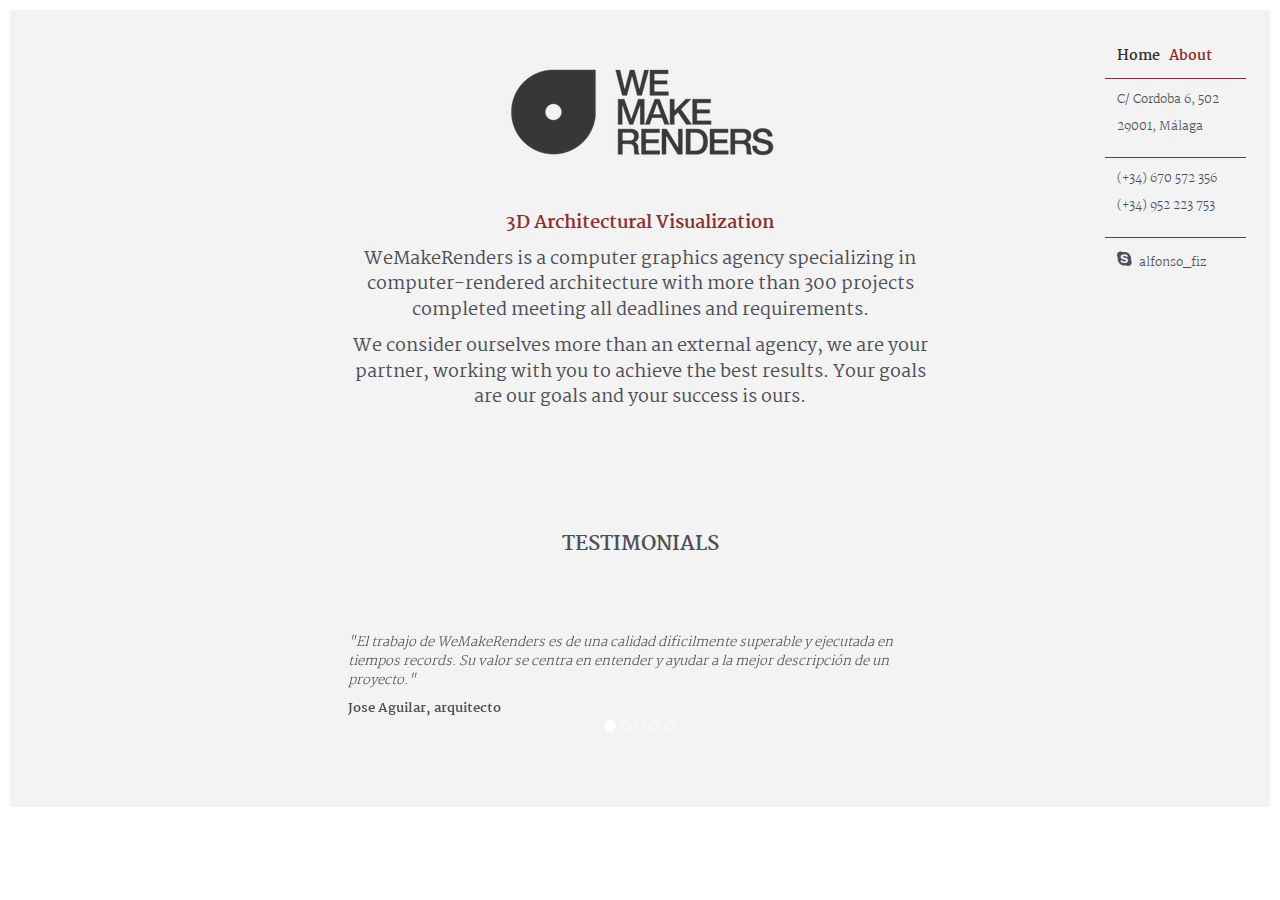
<file: about.html>
<!DOCTYPE html>
<html lang="es">
  <head>
    <meta charset="utf-8">
    <meta http-equiv="X-UA-Compatible" content="IE=edge">
    <meta name="viewport" content="width=device-width, initial-scale=1">
    <!-- The above 3 meta tags *must* come first in the head; any other head content must come *after* these tags -->

    <meta name = "description" content ="INCLUDE DESCRIPTION"/>

    <title>About|We Make Renders</title>

    <!-- Bootstrap -->
    <link rel="stylesheet" href="https://maxcdn.bootstrapcdn.com/bootstrap/3.3.5/css/bootstrap.min.css">
    <script src="https://ajax.googleapis.com/ajax/libs/jquery/1.11.3/jquery.min.js"></script>
    <script src="https://maxcdn.bootstrapcdn.com/bootstrap/3.3.5/js/bootstrap.min.js" integrity="sha512-K1qjQ+NcF2TYO/eI3M6v8EiNYZfA95pQumfvcVrTHtwQVDG+aHRqLi/ETn2uB+1JqwYqVG3LIvdm9lj6imS/pQ==" crossorigin="anonymous"></script>

    <!-- FONT-AWESOME -->
   <link rel="stylesheet" href="https://maxcdn.bootstrapcdn.com/font-awesome/4.4.0/css/font-awesome.min.css">

    <link rel=stylesheet href="stylesheet.css"/>

    <link href='http://fonts.googleapis.com/css?family=Martel:200,400,800' rel='stylesheet' type='text/css'>
    <link href='http://fonts.googleapis.com/css?family=Quicksand:400,300,700' rel='stylesheet' type='text/css'>
    <link href='http://fonts.googleapis.com/css?family=Open+Sans:300italic,400italic,400,300,700' rel='stylesheet' type='text/css'>
    <link href='http://fonts.googleapis.com/css?family=Lora:400,400italic,700' rel='stylesheet' type='text/css'>
  </head>

  <body>
    <div class="container">
      <div class="row">
          <div class="col-md-3"></div>
          <div class="col-md-6">
            <img  id="logo" src="logo_grey.png" class="img-responsive center-block">
          </div>
          <div class="col-md-3"></div>
      </div>
      <div id="resized-menu" class="row visible-xs visible-sm">
          <div class="col-md-3"></div>
          <div class="col-md-6">
            <nav id="xs-menu">
              <ul>
                <li><a href="./">Home</a></li>
                <li><a href="about.html"><span class="red">About</span></a></li>
              </ul>
            </nav>
          </div>
          <div class="col-md-3"></div>
      </div>
      <div class="row">
          <div class="col-md-3"></div>
          <div class="col-md-6" id="intro">
            <p><strong><span class="red">3D Architectural Visualization</span></strong></p>
            <p>WeMakeRenders is a computer graphics agency specializing in computer-rendered architecture with more than 300 projects completed meeting all deadlines and requirements.</p>
            <p>We consider ourselves more than an external agency, we are your partner, working with you to achieve the best results. Your goals are our goals and your success is ours.</p>
          </div>
          <div class="col-md-3"></div>
      </div>
      <div class="row" id="testimonials">
          <div class="col-md-3"></div>
          <div id="testimonials-header" class="col-md-6">
            <p>Testimonials</p>
          </div>
          <div class="col-md-3"></div>
      </div>

      <nav class="side-menu">
        <div id="main-menu">
          <ul>
            <li><a href="./">Home</a></li>
            <li><a href="about.html"><span class="red">About</span></a></li>
          </ul>
        </div>
        <div id="address">
          <p>C/ Cordoba 6, 502</p>
          <p>29001, Málaga</p>
        </div>
        <div id="phone">
          <p>(+34) 670 572 356</p>
          <p>(+34) 952 223 753</p>
        </div>
        <div id="skype">
          <p><span class="icon-skype"></span>alfonso_fiz</p>
        </div>
      </nav>
      

      
      <div class="row">
          <div class="col-md-3"></div>
          <div class="col-md-6">
            <div id="testimonials-slider" class="carousel slide" data-ride="carousel">
              <!-- Indicators -->
              <ol class="carousel-indicators">
                <li data-target="#testimonials-slider" data-slide-to="0" class="active"></li>
                <li data-target="#testimonials-slider" data-slide-to="1"></li>
                <li data-target="#testimonials-slider" data-slide-to="2"></li>
                <li data-target="#testimonials-slider" data-slide-to="3"></li>
                <li data-target="#testimonials-slider" data-slide-to="4"></li>
              </ol>

              <!-- Wrapper for slides -->
              <div class="carousel-inner" role="listbox">
                <div class="item active">
                  <p class="quotation">"El trabajo de WeMakeRenders es de una calidad dificilmente superable y ejecutada en tiempos records. Su valor se centra en entender y ayudar a la mejor descripción de un proyecto."</p>
                  <p><strong>Jose Aguilar, arquitecto</strong></p>
                </div>
                <div class="item">
                  <p class="quotation">"WMR es pieza fundamental en nuestros proyectos más exclusivos . Ofrecen alta calidad de producto y responsabilidad en el trabajo, siempre aportando ideas creativas."</p>
                  <p><strong>Valentin de Madariaga, arquitecto</strong></p>
                </div>
                <div class="item">
                   <p class="quotation">"La colaboración con el estudio es un proceso interactivo de aportaciones que acaba en un resultado espectacular y siempre dentro de los reducidos plazos."</p>
                  <p><strong>Jaime del Yerro, arquitecto</strong></p>
                </div>
                <div class="item">
                  <p class="quotation">"WMR nos permite optimizar nuestros tiempos gracias a su capacidad de asimilar los proyectos."</p>
                  <p><strong>Luis Goyenechea, arquitecto</strong></p>
                </div>
                <div class="item">
                  <p class="quotation">"WeMakeRenders hace que lo que has diseñado en papel cobre vida, respire, se coloree… es como tocar el futuro."</p>
                  <p><strong>Jaime Estevas, arquitecto</strong></p>
                </div>
              </div>
            </div>
          </div>
          <div class="col-md-3"></div>
      </div>

      <div class="row visible-xs visible-sm">
          <div class="col-md-4"></div>
          <div id="bottom-menu" class="col-md-4">
            <div id="address">
              <p>C/ Cordoba 6, 502</p>
              <p>29001, Málaga</p>
            </div>
            <div id="phone">
              <p>(+34) 670 572 356</p>
              <p>(+34) 952 223 753</p>
            </div>
            <div id="skype">
              <p><span class="icon-skype"></span>alfonso_fiz</p>
            </div>
          </div>
          <div class="col-md-4"></div>
      </div>

</body>
</html>
</file>
<file: stylesheet.css>
@font-face {
	font-family: 'icomoon';
	src:url('fonts/icomoon.eot?-d1fw1y');
	src:url('fonts/icomoon.eot?#iefix-d1fw1y') format('embedded-opentype'),
		url('fonts/icomoon.ttf?-d1fw1y') format('truetype'),
		url('fonts/icomoon.woff?-d1fw1y') format('woff'),
		url('fonts/icomoon.svg?-d1fw1y#icomoon') format('svg');
	font-weight: normal;
	font-style: normal;
}

[class^="icon-"], [class*=" icon-"] {
	font-family: 'icomoon';
	speak: none;
	font-style: normal;
	font-weight: normal;
	font-variant: normal;
	text-transform: none;
	line-height: 1;

	/* Better Font Rendering =========== */
	-webkit-font-smoothing: antialiased;
	-moz-osx-font-smoothing: grayscale;
}



body {
	margin: 10px;
	font-family: "Martel", serif;
	font-weight: 200;
	color: #4e4e56;
}

#bottom-menu {
	text-align: center;
}

#bottom-menu div {
	padding: 0.2em 0.7em;
	display: inline-block;
}

#bottom-menu #address {
	border-right: 1px solid #7c1418;
}
#bottom-menu #phone {
	border-right: 1px solid #7c1418;
}
#bottom-menu #skype {
	vertical-align: top;
}
#banner {
	width:100%;
}

#banner-text {
	position: absolute;
	top: 0;
	left: 0;
	width:100%;
}

#home-header {
	position: relative;

}


#intro {
	font-size: 18px;
	text-align: center;
	margin-bottom: 1em;
	font-weight: 400;
}

#logo {
	max-width: 80%;
	
}

#main-menu {
	vertical-align: bottom;
}

#main-menu li{
	display: inline-block;
	margin-right: 0.5em;
}

#main-menu ul {
	text-align: left;
	padding-left: 0;
	padding-bottom: 0;
	margin-bottom: 0;
}
#main-menu a{
	color: #333;
	font-size: 14px;
	font-weight: bold;
	text-decoration: none;
}

#main-menu a:hover {
	color: #8E2D2D;
}

#resized-menu {
	margin: 1em 0 0 0;
}

#skype {
	border-bottom: none;
}

#testimonials{
	margin-top: 7em;
	margin-bottom: 0;
}
#testimonials-header {
	margin-bottom: 0;
	text-transform: uppercase;
	font-weight: bold;
	font-size: 20px;
	text-align: center;
}

#xs-menu {
	margin: 0;
}

#xs-menu a{
	color:inherit;
	font-size: 16px;
	font-weight: bold;
	text-decoration: none;
	}

#xs-menu a:hover {
	color: #8E2D2D;
}

#xs-menu li{
	display: inline-block;
	margin: 0 0.5em;

}

#xs-menu ul{
	text-align: center;
	padding-left: 0;
}

.container {
	background: #f3f3f3;
	margin: 0;
	font-size: 13px;
	position: relative;
	width: 100%;
}

.icon-skype:before {
	content: "\e602";
	margin-right: 0.3em;
	font-size: 17px;
}

.icon-quotes-right:before {
	content: "\e600";
}
.icon-quotes-left:before {
	content: "\e601";
}

.side-menu {
	position: absolute;
	top: 0;
	right:0;
	width: 15%;
	padding: 2em;
	font-size: 12px;
}

.side-menu div {
	padding: 1em;
	border-bottom: solid 1px #8E2D2D;
}

.red {
	color: #8E2D2D;
}

.row {
	margin: 3em 0;
}

.sides-padding {
	padding-left: 5em;
	padding-right: 5em;
}

.quotation {
	margin-top: 2em;
	font-style: italic;
}

@media screen and (max-width:1300px) {
	#banner {
		opacity: 0.4;
	}

}

@media screen and (max-width:1200px) {
  .side-menu {
		width: 17%;
	}
	#intro p {
		margin: 15px;
	}
}

@media screen and (max-width:1100px) {
	.side-menu {
		width: 20%;
	}
}
@media screen and (max-width:992px) {
  	.side-menu {
		display: none;
	}
	.row {
		margin: 2em 0;
	}
}

@media screen and (max-width:700px) {
	#intro {
		font-size: 16px;
	}
	.row {
		margin: 1em 0;
	}

}

@media screen and (max-width:610px) {
	#bottom-menu {
		font-size: 10px;
	}
}

@media screen and (max-width:455px) {
	#intro.home-page p {
		display: none;
	}
}

#testimonials-slider .carousel-inner {
	padding-bottom: 40px;
}


/* Jaliswall styling*/

.wall-item {
  display: block;
  margin: 0 0 30px 0;
  /*padding: 12px;
  background: white;
  border-radius: 3px;
  box-shadow: 0px 1px 2px 0px rgba(0, 0, 0, 0.05);*/
  transition: all 220ms;
}

/*.wall-item:hover {
  box-shadow: 0px 2px 3px 1px rgba(0, 0, 0, 0.1);
  transform: translateY(-5px);
  transition: all 220ms;
}*/

.wall-item > img {
  display: block;
  width: 100%;
  margin: 0 0 18px 0;
}

.wall-item h2 {
  text-align: center;
  font-size: 14px;
  margin: 0 0 12px 0;
}

.wall {
  display: block;
  position: relative;
}

.wall-column {
  display: block;
  position: relative;
  width: 33.333333%;
  float: left;
  padding: 10px 10px 0 0;
  box-sizing: border-box;
}
@media (max-width: 640px) {

.wall-column { width: 50%; }
}
@media (max-width: 480px) {

.wall-column {
  width: auto;
  float: none;
}
}

/* POP-UP IMAGE*/

#overlay{
    position: fixed; 
    width: 100%; 
    height: 100%; 
    top: 0px; 
    left: 0px; 
    background-color: #000; 
    opacity: 0.7;
    filter: alpha(opacity = 70) !important;
    display: none;
    z-index: 100;
    
}

#overlayContent{
    position: fixed; 
    top: 50%;
	left: 50%;
	transform: translate(-50%, -50%);
    text-align: center;
    overflow: hidden;
    display: none;
    z-index: 100;
    background-color: white;
	padding: 10px;
	max-height: 100%;
	max-width: 100%;

}

#overlayContent h2 {
	text-align: center;
 	 font-size: 14px;
 	 margin: 0;
}

#overlayContent div {
	background-color: white;
	padding: 10px;
	position: absolute;
	bottom: 0;
	text-align: center;
	width: 100%;
	
}
</file>
